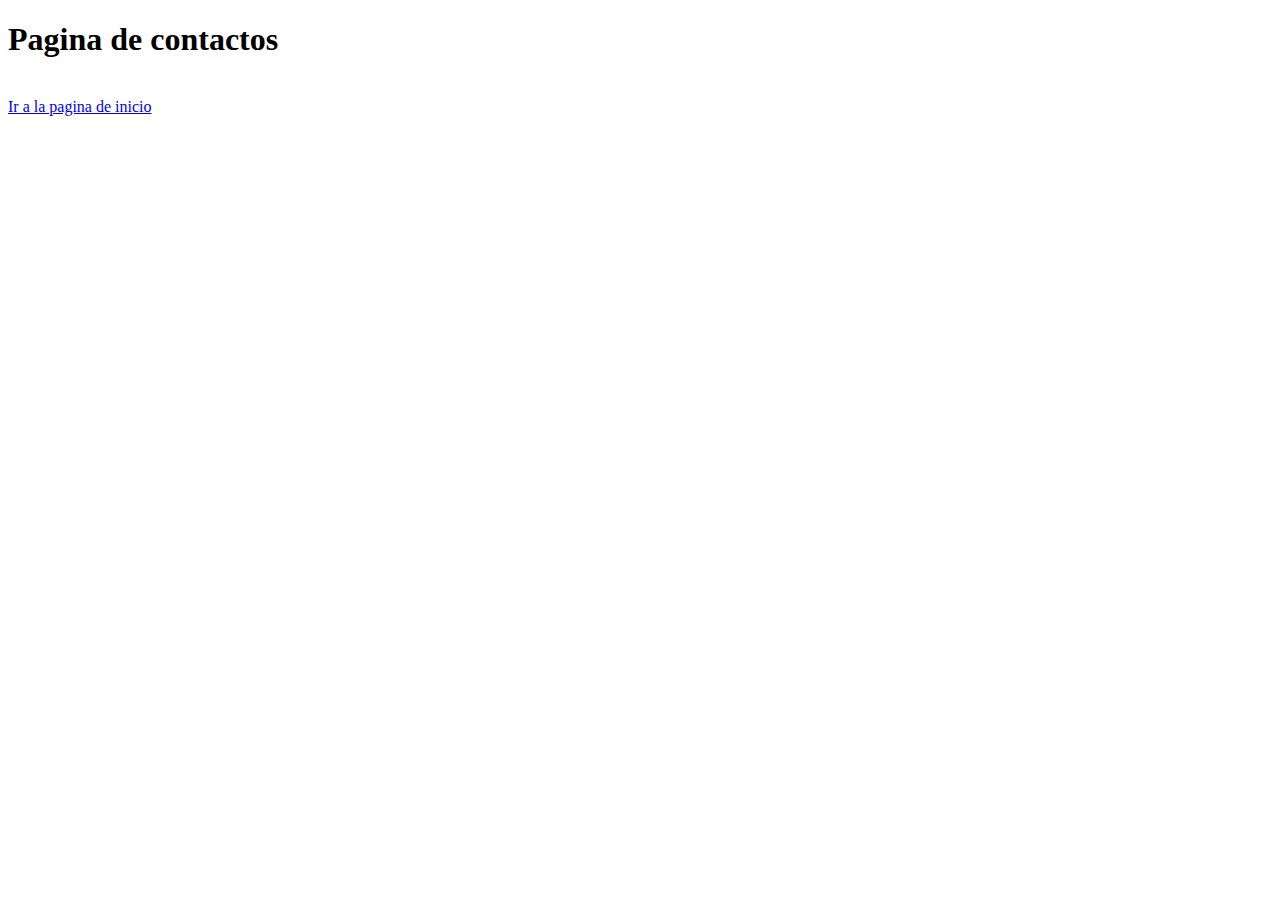
<file: contactos.html>
<!DOCTYPE html>
<html lang="en" dir="ltr">
  <head>
    <meta charset="utf-8">
    <title></title>
  </head>
  <body>
    <h1>Pagina de contactos</h1>
     <br>
      <a href="index.html">Ir a la pagina de inicio</a>
  </body>
</html>
</file>
